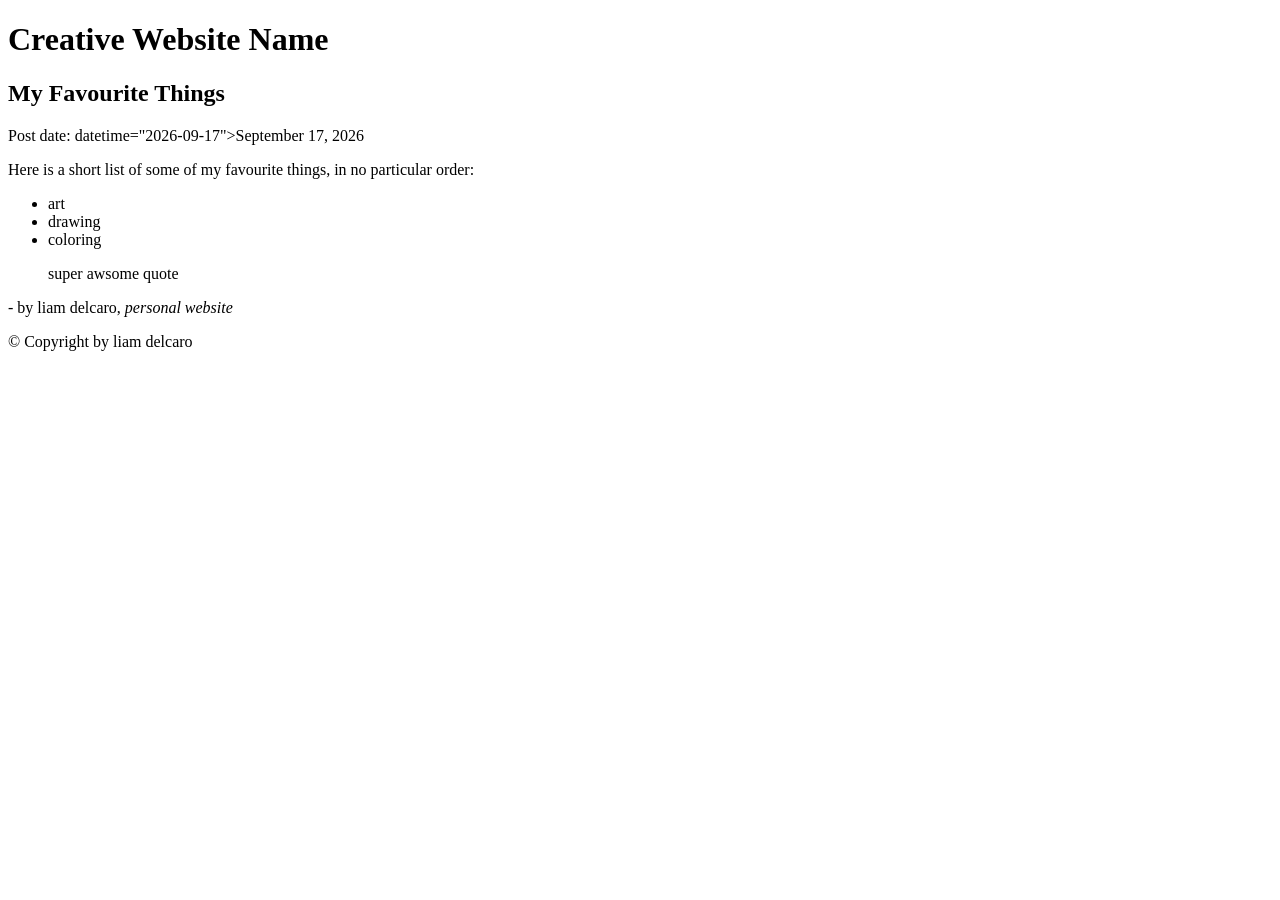
<file: Exercise Files/ch2/02_04-08/index.html>
<!doctype html>
<html lang="en">
  <head>
    <meta charset="UTF-8" />
    <meta name="viewport" content="width=device-width, initial-scale=1.0" />
    <title>Document</title>
  </head>
  <body>
    <h1>Creative Website Name</h1>
    <h2>My Favourite Things</h2>
    <p>Post date: <time> datetime="2026-09-17">September 17, 2026</time></p>
    <p>Here is a short list of some of my favourite things, in no particular order:</p>
    <ul>
      <li>art</li>
      <li>drawing</li>
      <li>coloring</li>
      </ul>
<blockquote>
  <p>super awsome quote</p>
</blockquote>
<p>- by liam delcaro, <cite>personal website</cite></p>
    <p>© Copyright by liam&nbsp;delcaro</p>
  </body>
</html>
</file>
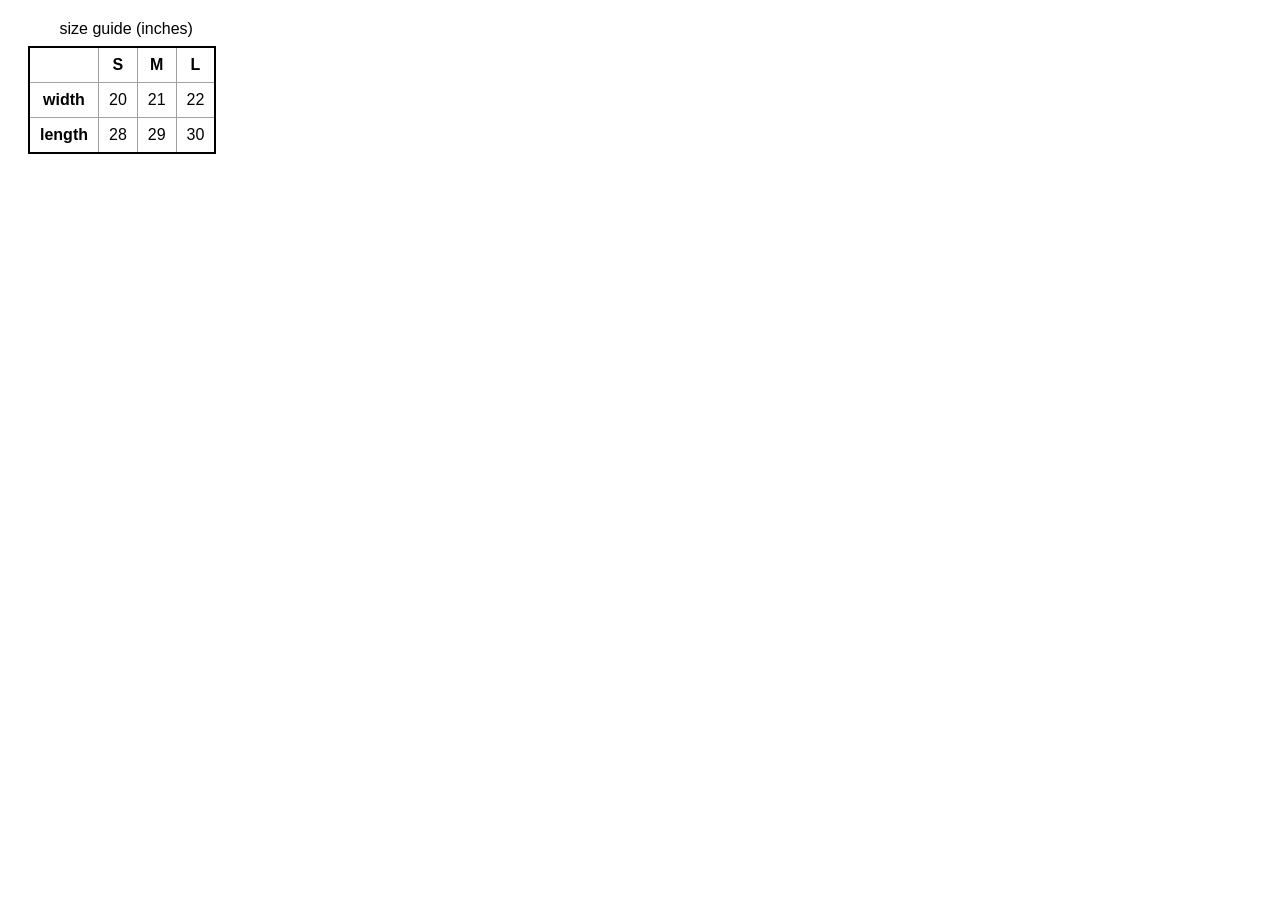
<file: Exercise Files/ch3/03_06/index.html>
<!doctype html>
<html lang="en">
  <head>
    <meta charset="UTF-8" />
    <meta name="viewport" content="width=device-width, initial-scale=1.0" />
    <title>Document</title>
    <style>
      table {
        border-collapse: collapse;
        border: 2px solid black;
        font-family: sans-serif;
        margin: 20px;
      }
      th,
      td {
        border: 1px solid rgb(160 160 160);
        padding: 8px 10px;
      }
      caption {
        padding: 0 0 8px 8px;
      }
    </style>
  </head>

  <body></body>
</html>




<table> 
  <caption> size guide (inches)</caption>
  <tr>
    <th></th>
    <th>S</th>
    <th>M</th>
    <th>L</th>
  </tr>
  <tr>
    <th>width</th>
    <td>20</td>
    <td>21</td>
    <td>22</td>
  </tr>
  <tr>
    <th>length</th>
    <td>28</td>
    <td>29</td>
    <td>30</td>
  </tr>
</table>
</file>
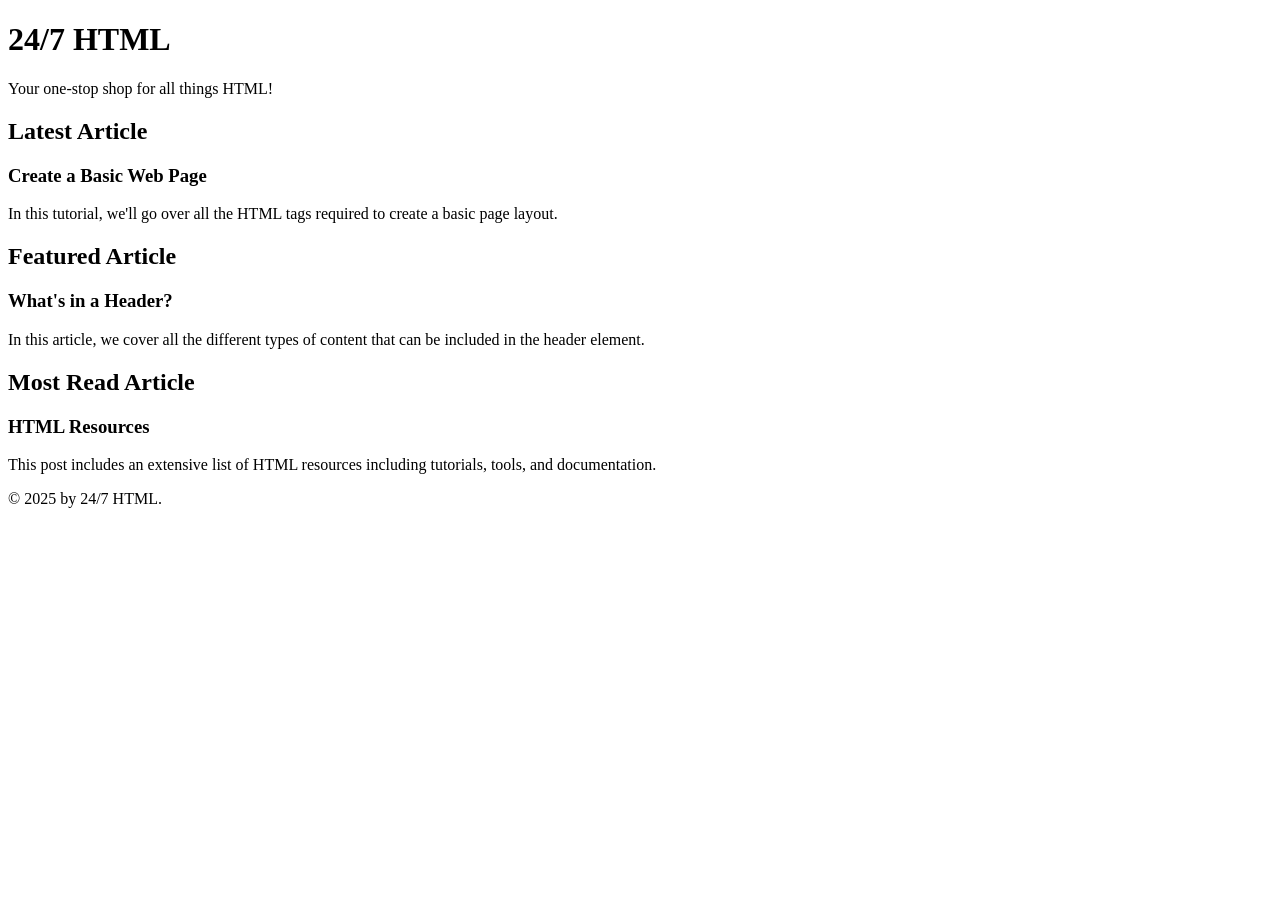
<file: Exercise Files/ch3/03_04/03_04_start.html>
<!DOCTYPE html>
<html lang="en">
<head>
    <meta charset="UTF-8">
    <meta name="viewport" content="width=device-width, initial-scale=1.0">
    <title>Document</title>
</head>
<body>
    <header>
    <h1>24/7 HTML</h1> 
    <p>Your one-stop shop for all things HTML! </p>
</header>
    <main> 
       <section> 
        <h2> Latest Article</h2>
        <article>
            <h3> Create a Basic Web Page</h3>
            <p>In this tutorial, we'll go over all the HTML tags required to create a basic page layout. </p>
        </article>
       </section>
       <section> 
        <h2> Featured Article</h2>
        <article>
            <h3> What's in a Header?</h3>
            <p>In this article, we cover all the different types of content that can be included in the header element.</p>
        </article>
       </section>
       <section>
        <h2> Most Read Article</h2>
        <article>
            <h3> HTML Resources</h3>
            <p>This post includes an extensive list of HTML resources including tutorials, tools, and documentation.</p>
        </article>
       </section>
    </main>
    <footer> 
        <p>© 2025 by 24/7 HTML.</p>
    </footer>
</body>
</html>
</file>
